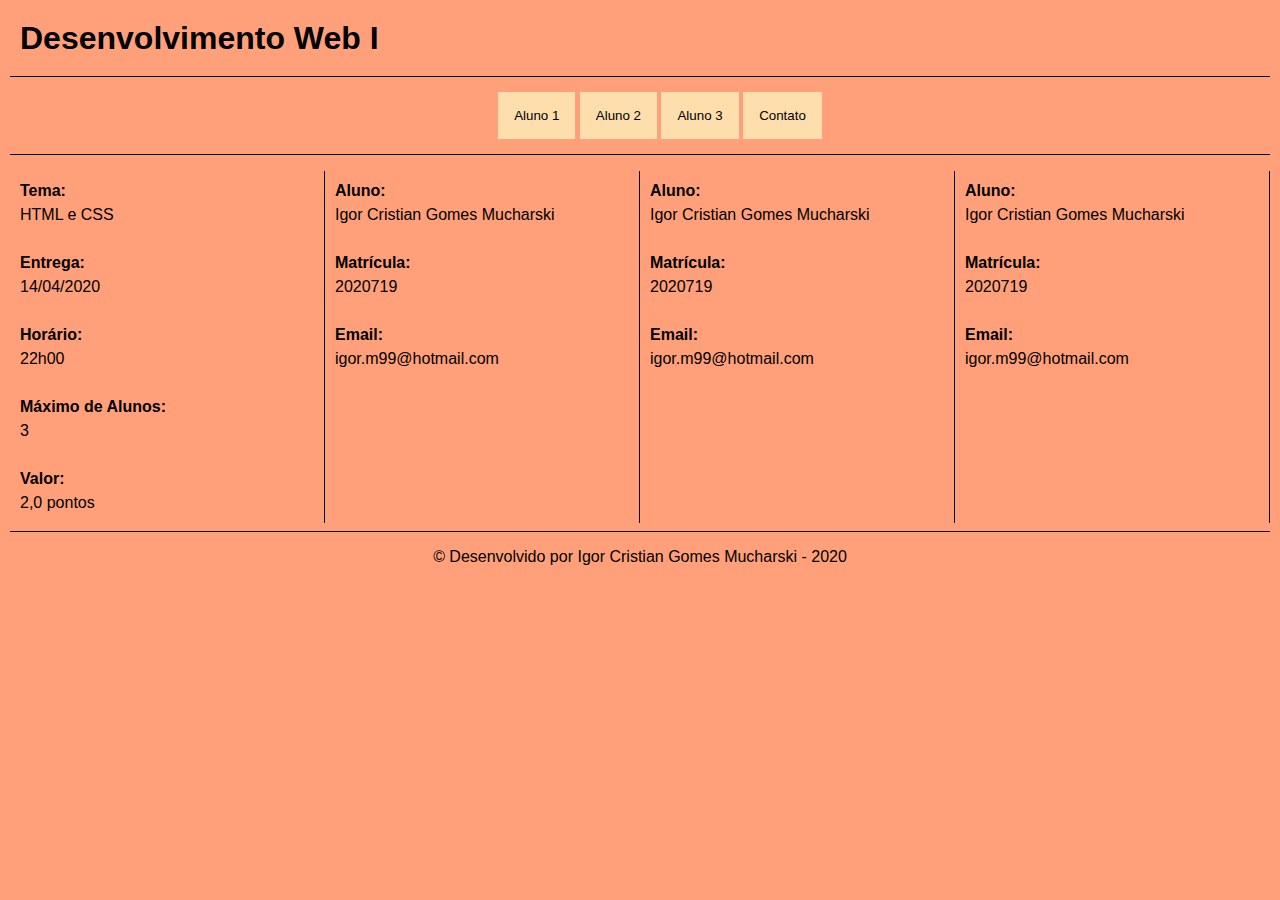
<file: index.html>
<!DOCTYPE html>
<html lang="en">

<head>
    <meta charset="UTF-8">
    <meta name="viewport" content="width=device-width, initial-scale=1.0">
    <link rel="stylesheet" type="text/css" href="css/index.css">
    <title>Index</title>
</head>

<header>
    <h1 class="titulo">Desenvolvimento Web I</h1>
</header>

<body>

    <ul id="primeiraLista">
        <li class="listaBtn"><a href="igor.html"><button type="button" class="botoes">Aluno 1</button></a></li>
        <li class="listaBtn"></li><a href="igor.html"><button type="button" class="botoes">Aluno 2</button></a></li>
        <li class="listaBtn"></li><a href="igor.html"><button type="button" class="botoes">Aluno 3</button></a></li>
        <li class="listaBtn"></li><a href="contato.html"><button type="button" class="botoes">Contato</button></a></li>
    </ul>

    <!-- Aqui começam as divs com a Flexbox -->
    <div class="informaçõesAlunos">
        <!-- Primeira DIV - referente a primeira box -->
        <div class="quadrado">

            <p><b>Tema:</b></p>
            <p>HTML e CSS</p>

            <br>

            <p><b>Entrega:</b></p>
            <p>14/04/2020</p>

            <br>

            <p><b>Horário:</b></p>
            <p>22h00</p>

            <br>

            <p><b>Máximo de Alunos:</b></p>
            <p>3</p>

            <br>

            <p><b>Valor:</b></p>
            <p>2,0 pontos</p>
        </div>
        <!-- Fim da primeira box-->

        <!-- Início da segunda box -->
        <div class="quadrado">
            <p><b>Aluno:</b></p>
            <p>Igor Cristian Gomes Mucharski</p>

            <br>

            <p><b>Matrícula:</b></p>
            <p>2020719</p>

            <br>

            <p><b>Email:</b></p>
            <p>igor.m99@hotmail.com</p>
        </div>
        <!-- Fim da segunda box -->

        <!-- Início da terceira box -->
        <div class="quadrado">
            <p><b>Aluno:</b></p>
            <p>Igor Cristian Gomes Mucharski</p>

            <br>

            <p><b>Matrícula:</b></p>
            <p>2020719</p>

            <br>

            <p><b>Email:</b></p>
            <p>igor.m99@hotmail.com</p>
        </div>
        <!-- Fim da terceira box -->

        <!-- Início da quarta box-->
        <div class="quadrado">
            <p><b>Aluno:</b></p>
            <p>Igor Cristian Gomes Mucharski</p>

            <br>

            <p><b>Matrícula:</b></p>
            <p>2020719</p>

            <br>

            <p><b>Email:</b></p>
            <p>igor.m99@hotmail.com</p>
        </div>
        <!-- Fim da quarta box -->
    </div> <!-- fim da div para as flexbox -->


    <footer>
        <p>© Desenvolvido por Igor Cristian Gomes Mucharski - 2020</p>
    </footer>



</body>

</html>
</file>
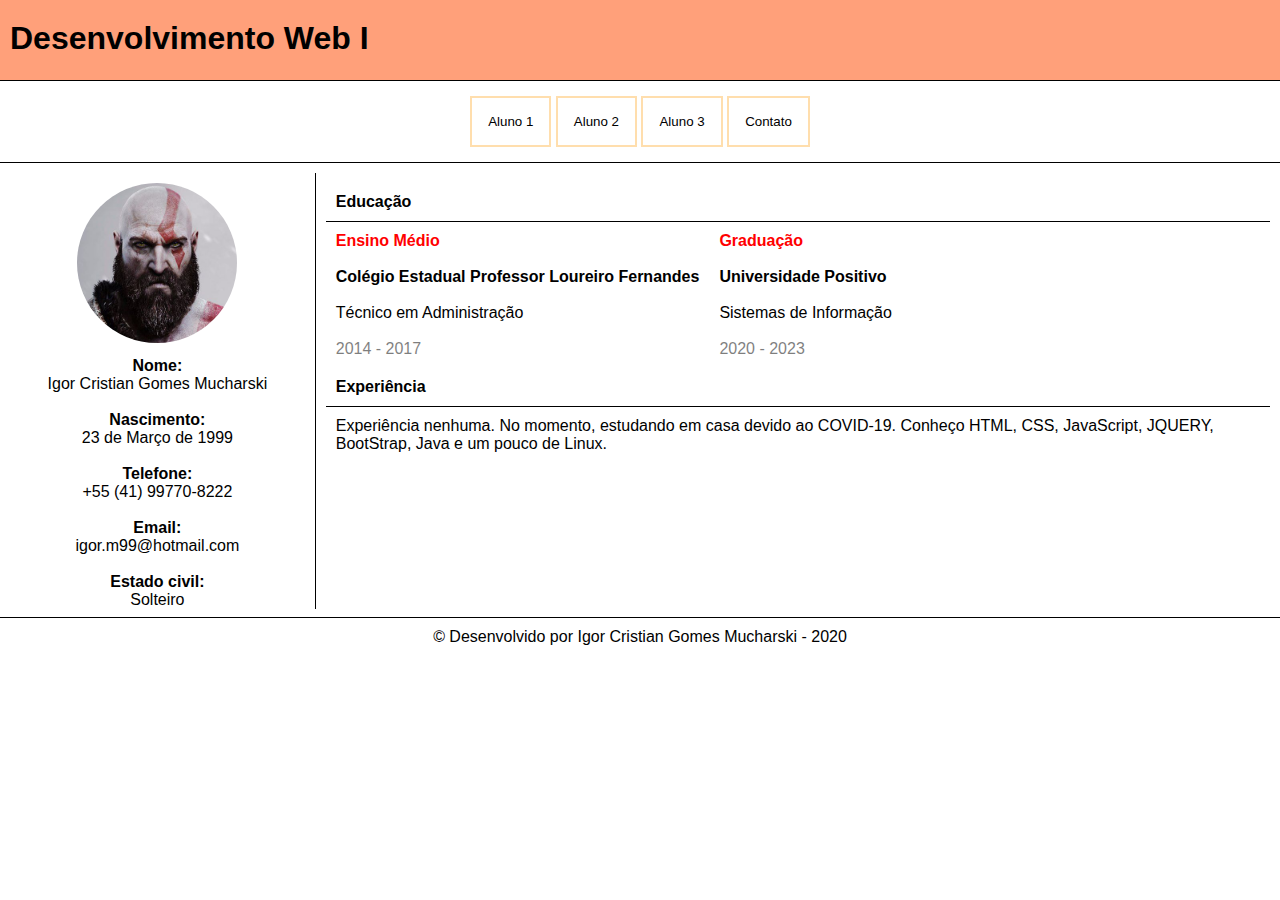
<file: igor.html>
<!DOCTYPE html>
<html lang="en">

<head>
    <meta charset="UTF-8">
    <meta name="viewport" content="width=device-width, initial-scale=1.0">
    <link rel="stylesheet" type="text/css" href="css/igor.css">
    <title>Currículo</title>
</head>

<body>

    <header>
        <h1 class="titulo">Desenvolvimento Web I</h1>
    </header>

    <ul id="primeiraLista">
        <li class="listaBtn"><a href="igor.html"><button type="button" class="botoes">Aluno 1</button></a></li>
        <li class="listaBtn"></li><a href="igor.html"><button type="button" class="botoes">Aluno 2</button></a></li>
        <li class="listaBtn"></li><a href="igor.html"><button type="button" class="botoes">Aluno 3</button></a></li>
        <li class="listaBtn"></li><a href="contato.html"><button type="button" class="botoes">Contato</button></a></li>
    </ul>

    <section id="curriculo">
        <!-- Div das informações pessoais -->
        <div id="informacoesPessoais">

            <img src="IMG-20190824-WA0006.jpg" style="width: 160px; height: 160px;">

            <p><b>Nome:</b></p>
            <p>Igor Cristian Gomes Mucharski</p>

            <br>

            <p><b>Nascimento:</b></p>
            <p>23 de Março de 1999</p>

            <br>

            <p><b>Telefone:</b></p>
            <p>+55 (41) 99770-8222</p>

            <br>

            <p><b>Email: </b></p>
            <p>igor.m99@hotmail.com</p>

            <br>

            <p><b>Estado civil:</b></p>
            <p>Solteiro</p>


        </div>
        <!-- fim da div de informações pessoais -->
        <div id="flex3">
            <!-- ABRO UM FLEX AQUI PARA ORGANIZAR 3 COLUNAS (TITULO DE EDUCAÇÃO, ESCOLARIDADE, TÍTULO DE EXPERIÊNCIA E A EXPERIÊNCIA-->
            <p class="risquinho"><b>Educação</p></b>
            <!-- Início da div da escolaridade -->
            <div id="flex2">
                <!-- ABRO ESSA FLEX DENTRO DA COLUNA PRA ORGANIZAR EM LINHA -->
                <div class="padUniversal">

                    <p class="titulo2"><b>Ensino Médio</b></p>
                    <br>
                    <p><b>Colégio Estadual Professor Loureiro Fernandes</b></p>
                    <br>
                    <p>Técnico em Administração</p>
                    <br>
                    <p class="opaco">2014 - 2017</p>

                </div>

                <div class="padUniversal">

                    <p class="titulo2"><b>Graduação</b></p>
                    <br>
                    <p><b>Universidade Positivo</b></p>
                    <br>
                    <p>Sistemas de Informação</p>
                    <br>
                    <p class="opaco">2020 - 2023</p>
                </div>

            </div>

            <p class="risquinho"><b>Experiência</b></p>

            <p class="padUniversal">Experiência nenhuma. No momento, estudando em casa devido ao COVID-19.
                Conheço HTML, CSS, JavaScript, JQUERY, BootStrap, Java e um pouco de Linux.
            </p>

        </div>
        <!-- fim da div dos dados profissionais -->
    </section>
    <!-- Fim da section -->
    <footer>
        <p>© Desenvolvido por Igor Cristian Gomes Mucharski - 2020</p>
    </footer>

</body>

</html>
</file>
<file: css/index.css>
* {
  font-family: Arial, Helvetica, sans-serif;
}

header {
  height: 40px;
}

body {
  padding: 0px 10px 0px 10px;
  margin: 0px 0px 0px 0px;
  background-color: #FFA07A;
}

h1 {
  padding-left: 10px;
  color: black;
  margin-top: 20px;
  font-family: Arial, Helvetica, sans-serif;
}

.botoes {
  font-family: Arial, Helvetica, sans-serif;
  border: none;
  padding: 16px;
  color: black;
  background-color: #FFDEAD;
}

.botoes:hover {
  background-color: black;
  color: white;
}

#primeiraLista {
  border: 1px solid black;
  border-left: 0px;
  border-right: 0px;
  text-align: center;
  padding-top: 15px;
  padding-bottom: 15px;
}

.listaBtn {
  list-style-type: none;
  display: inline;
}

.informaçõesAlunos {
  color: black;
  display: flex;
  flex-direction: row;
}

.quadrado {
  width: 25%;
  padding-left: 10px;
  border-right: 1px solid black;
  line-height: 0.5;
}

footer {
  margin-top: 8px;
  width: 100%;
  text-align: center;
  font-family: Arial, Helvetica, sans-serif;
  color: black;
  font-size: 16px;
  border-top: 1px solid black;
}
</file>
<file: css/igor.css>
* {
    font-family: Arial, Helvetica, sans-serif;
    margin: 0px 0px;
    padding: 0px 0px;
}

body {
    margin: 0px 0px 0px 0px;
}

header {
    padding: 20px 10px;
    height: 40px;
    background-color: #FFA07A;
}

#primeiraLista {
    border: 1px solid black;
    border-left: 0px;
    border-right: 0px;
    text-align: center;
    padding-top: 15px;
    padding-bottom: 15px;
}

.listaBtn {
    list-style-type: none;
    display: inline;
}

.botoes {
    font-family: Arial, Helvetica, sans-serif;
    border: 2px solid #FFDEAD;
    padding: 16px;
    color: black;
    background-color: white;
}

.botoes:hover {
    background-color: black;
    color: white;
}

#curriculo {
    padding-top: 10px;
    color: black;
    display: flex;
    flex-direction: row;
}

#informacoesPessoais {
    padding-top: 10px;
    text-align: center;
    width: 25%;
    border-right: 1px solid black
}

img {
    border-radius: 50%;
    margin-bottom: 10px;
}

/* classe de padding universal */

.padUniversal {
    padding: 10px 10px;
}

.titulo2 {
    color: red;
}

.opaco {
    opacity: 0.5;
}

/* defini que a flex 3 irá organizar as coisas em coluna, para conseguir organizar os títulos e cada aba */

#flex3 {
    display: flex;
    flex-direction: column;
    padding: 10px 10px;
    width: 75%;
}

/* defini que a flex 2 irá organizar as coisas em linha, para que a escolaridade fique lado a lado */

#flex2 {
    display: flex;
    flex-direction: row;
}

.risquinho {
    border-bottom: 1px solid black;
    padding: 10px 10px 10px;
}

footer {
    padding-top: 10px;
    margin-top: 8px;
    width: 100%;
    text-align: center;
    font-family: Arial, Helvetica, sans-serif;
    color: black;
    font-size: 16px;
    border-top: 1px solid black;
}
</file>
